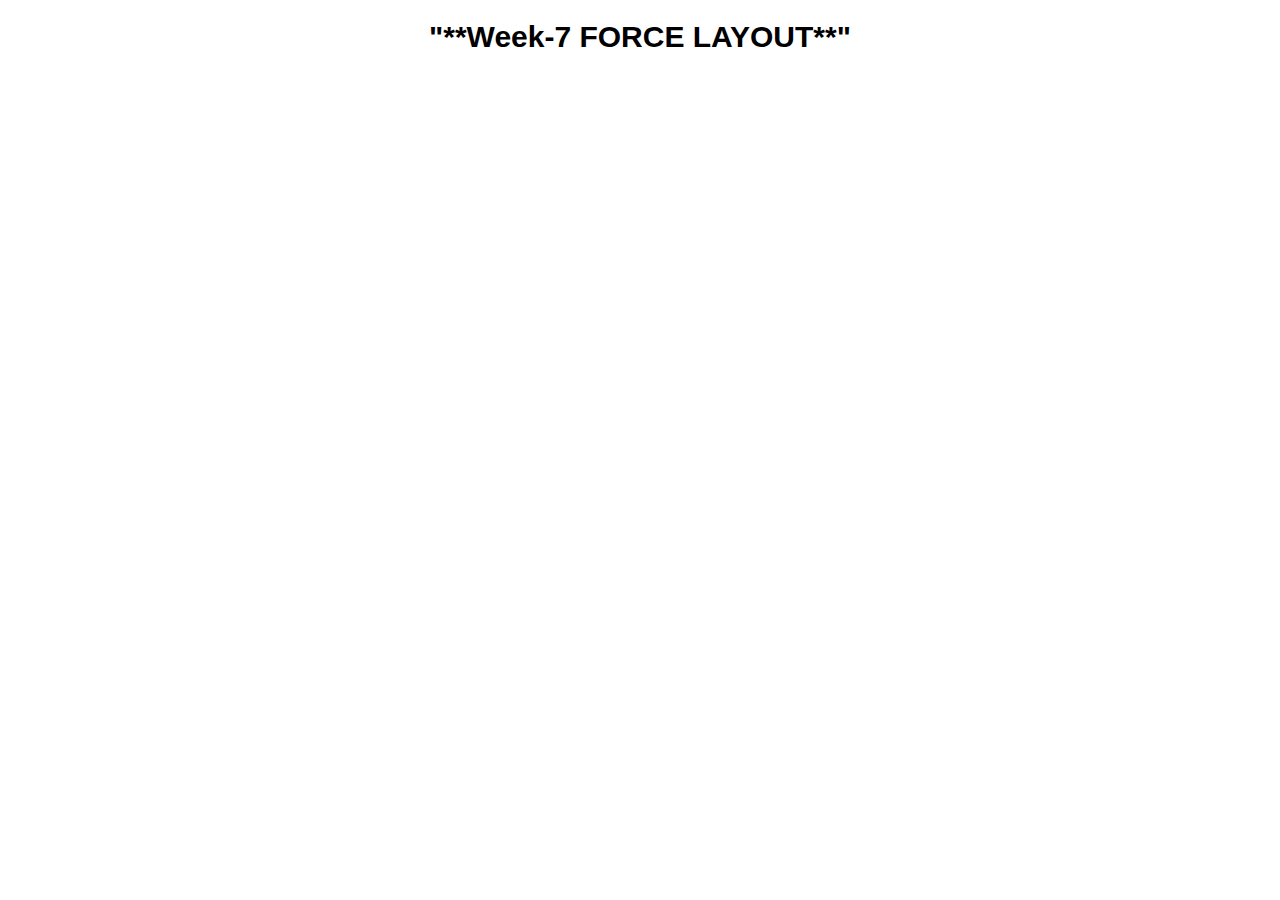
<file: index.html>
<!DOCTYPE html>
<html lang = "en">
    <head>
        <meta charset = "UTF-8">
        <title>Network Visualizations</title>
        <script src="https://d3js.org/d3.v7.min.js"></script>
        <script src="//d3js.org/d3-scale-chromatic.v0.3.min.js"></script>
        <style>
            svg {
                width: 150vw;
                height: 150vh;
                margin: 0;
            }
            text {
                font-family: sans-serif;
                font-size: medium;
            }
            h1 {
                font-family: sans-serif;
                font-size: 30px;
                text-align: center;
            }
            h2 {
                font-family: sans-serif;
                font-size: 12px;
                text-align: center;
            }
            h3 {
                font-family: sans-serif;
                font-size: small;
                text-align: center;
            }
            .inactive {
                fill: rgb(231, 226, 226);
            }

        </style>

    </head>
    <body>
        <h1>
            "**Week-7 FORCE LAYOUT**"
        </h1>

        <script>
            const width = 1300
            const height = 1300
            let svg = d3.select('body').append('svg')
                .attr("viewBox",`0 0 ${width} ${height}`)

            d3.json("https://raw.githubusercontent.com/tanmayayay/Week-7-ForceLayout/main/data/publisher_network.json").then(data =>{

                const gCanvas = svg.append("g")
                    .attr("class", "canvas")

                let numPapers = {};
                    data.nodes.forEach((d, i) => numPapers[i] = d.NumberOfPapers)

                const paperExtent = d3.extent(Object.values(numPapers), d => d)

                const radiusScale = d3.scaleSqrt()
                    .domain(paperExtent)
                    .range([20, 70])

                let groups = {};
                    data.nodes.forEach((d, i) => groups[i] = d.Group)

                const groupExtent = d3.extent(Object.values(groups), d => d)

                const linkVals = data.links.map(d => {
                    return d.weight
                })

                const strokeScale = d3.scaleLinear()
                    .domain(d3.extent(linkVals, d => d))
                    .range([0.5, 15])

                const colorScale = d3.scaleSequential()
                    .interpolator(d3.interpolate('lightblue', 'purple'))
                    .domain(groupExtent)


                let gLinks = gCanvas.selectAll()
                    .data(data.links)
                    .enter()
                    .append('line')
                    .attr('stroke', 'black')
                    .attr('stroke-width', d => strokeScale(d.weight))

                let gNodes = gCanvas.selectAll()
                    .data(data.nodes)
                    .enter()
                    .append('g')
                gNodes.append('circle')
                    .attr("r", (d, i) => radiusScale(numPapers[i]))
                    .attr('fill', (d, i) => colorScale(groups[i]))
                    .attr('class', d => 'g_' + d.Group)
                gNodes.append('text')
                    .text(d => d.id)
                    .attr('text-anchor', 'middle')
                gNodes.on('mouseenter', (m, d) => {
                    d3.selectAll('circle').classed('inactive', true)
                    d3.selectAll('.g_' + d.Group.toString()).classed('inactive', false)
         })
                gNodes.on('mouseleave', (m, d) => {
                    d3.selectAll('circle').classed('inactive', false)
         })



            let fSim = d3.forceSimulation(data.nodes)
                .force('center', d3.forceCenter(width/2, height/2))
                .force('links', d3.forceLink(data.links)
                    .distance(d => (d.weight * 5))
                    .strength(0.2)
                    .id(function(n) {return n.id;}))
                .force('collide', d3.forceCollide()
                    .radius((d, i) => radiusScale(numPapers[i]) * 2.5)
                    .iterations(5))
                .force('charge', d3.forceManyBody().strength(-40))
                .on('tick', update)

            function update() {
                gNodes.attr('transform',  d => {
                    return `translate(${d.x}, ${d.y})`})

                gLinks.attr('x1', function (d) {return d.source.x})
                    .attr('y1', function (d)  {return d.source.y})
                    .attr('x2', function (d)  {return d.target.x})
                    .attr('y2', function (d)  {return d.target.y})
        }
            svg.call(d3.zoom()
                .extent([[0,0], [width, height]])
                .scaleExtent([1,8])
                .on("zoom", zoomed));
            function zoomed({transform}) {
                gCanvas.attr('transform', transform);
        }
        })



</script>
</body>
</html>
</file>
